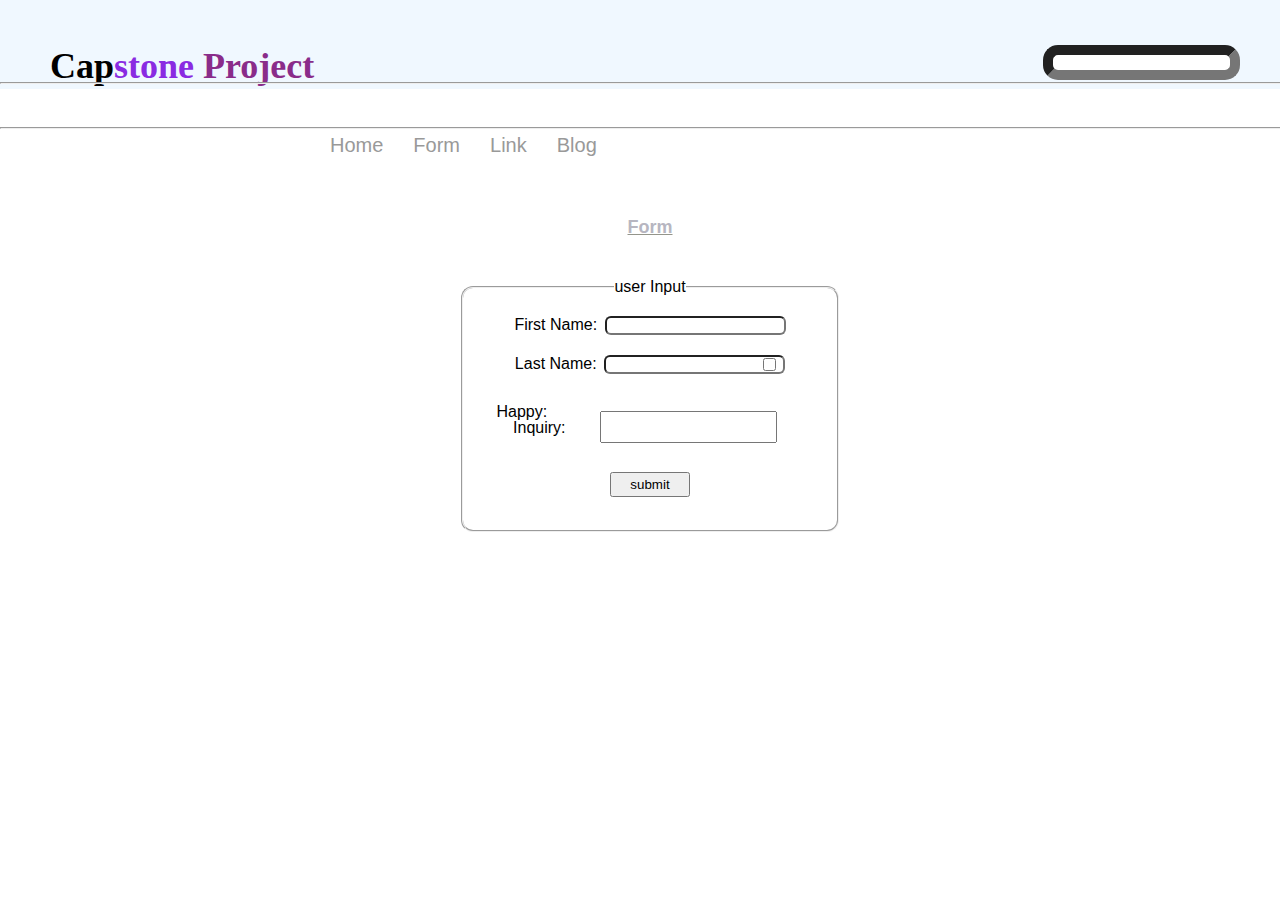
<file: form.html>
<!DOCTYPE html>
<html lang="en">
<head>
    <meta charset="UTF-8">
    <meta name="viewport" content="width=device-width, initial-scale=1.0">
    <title>Form</title>
    <link rel="stylesheet" href="style.css">
    <link rel="stylesheet" href="index.css">
</head>
<body>
    <div class="Gen">
        <header class="hd">
            <div class="titl">
                <h1 id="log">Cap<span id="sep">stone</span> <span id="sep2">Project</span></h1>
                <input type="search" class="inp">
            </div>
            <hr id="hr">
            <nav class="nav">
                <ul>
                    <li><a href="/index.html">Home</a></li>
                    <li><a href="/form.html">Form</a></li>
                    <li><a href="/link.html">Link</a></li>
                    <li><a href="/blog.html">Blog</a></li>
                </ul>
            </nav>
            <hr id="hrr">
        </header>
        <main>
            <article>
                <h1>Form</h1>
            <form>
                <fieldset>
                    <legend>user Input</legend>
                    <div>
                        <label for="text1">First Name:</label>
                        <input type="text" id="text1">
                    </div>
                    <div>
                        <label for="text2">Last Name:</label>
                        <input type="text" id="text2">
                    </div>
                    <div>
                        <label for="check" id="lb">Happy:</label>
                        <input type="checkbox" id="check">
                    </div>
                    <div id="inq">
                        <label for="area" id="inqs">Inquiry:</label>
                        <textarea name="Area" id="area"></textarea>
                    </div>
                    <input type="button" value="submit">
                </fieldset>
            </form>
            </article>
        </main>

    </div>
</body>
</html>
</file>
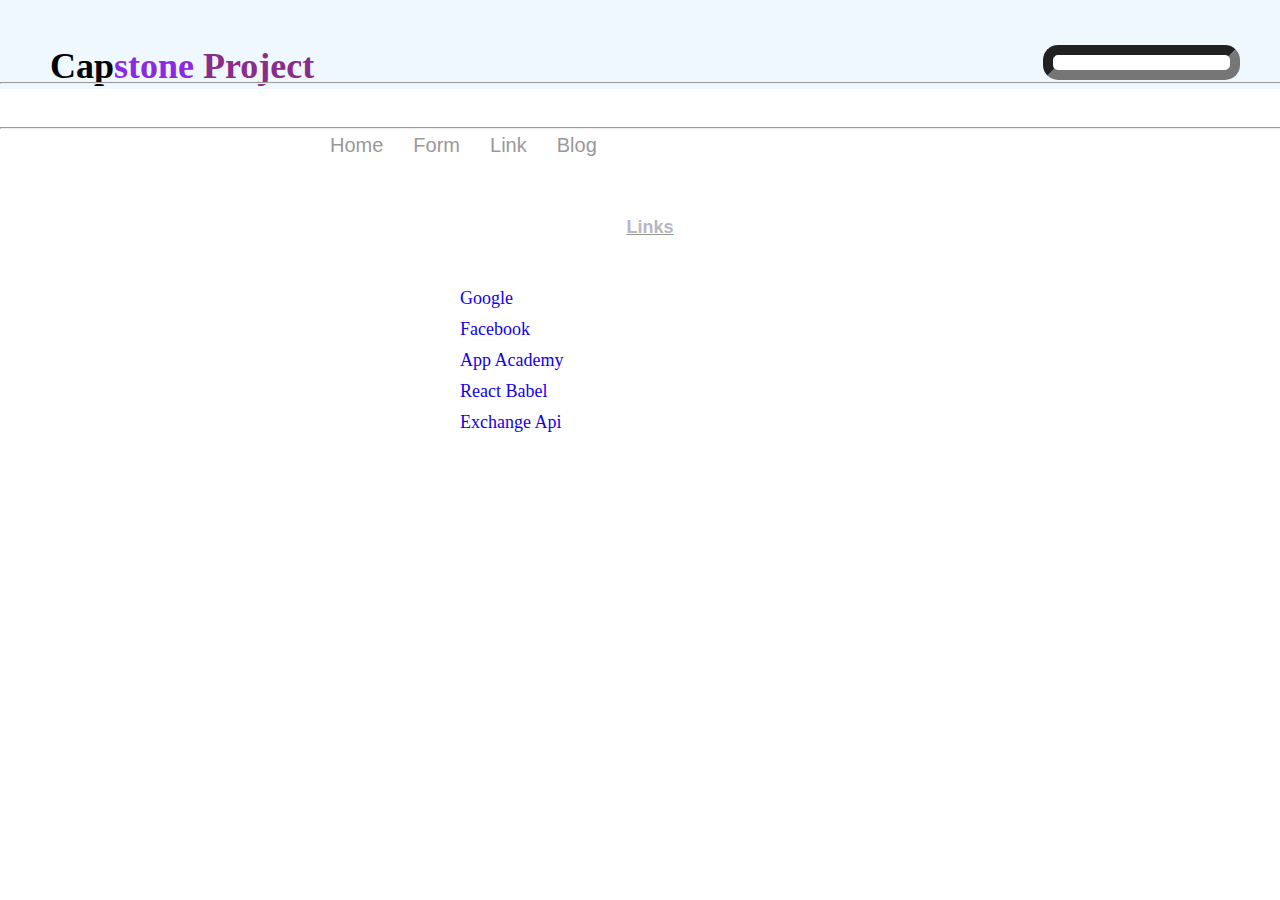
<file: link.html>
<!DOCTYPE html>
<html lang="en">
<head>
    <meta charset="UTF-8">
    <meta name="viewport" content="width=device-width, initial-scale=1.0">
    <title>Info</title>
    <link rel="stylesheet" href="style.css">
    <link rel="stylesheet" href="index.css">
</head>
<body>
    <div class="Gen">
        <header class="hd">
            <div class="titl">
                <h1 id="log">Cap<span id="sep">stone</span> <span id="sep2">Project</span></h1>
                <input type="search" class="inp">
            </div>
            <hr>
            <nav class="nav">
                <ul>
                    <li><a href="/index.html">Home</a></li>
                    <li><a href="/form.html">Form</a></li>
                    <li><a href="/link.html">Link</a></li>
                    <li><a href="/blog.html">Blog</a></li>
                </ul>
            </nav>
            <hr>
        </header>
        <main>
            <article id="art">
                <h1>Links</h1>
                <section>
                    <ul>
                        <li><a href="https://www.google.com">Google</a></li>
                        <li><a href="http://www.facebook.com" target="_blank">Facebook</a></li>
                        <li><a href="https://my.appacademy.io/lessons/">App Academy</a></li>
                        <li><a href="https://https://babeljs.io/docs/babel-preset-react">React Babel</a></li>
                        <li><a href="https://https://app.exchangerate-api.com/dashboard">Exchange Api</a></li>
                    </ul>
                </section>
            </article>
        </main>
    </div>
</body>
</html>
</file>
<file: style.css>
*{
    margin: 0;
    padding: 0;
}
body{
    background: #fff;
    font-size: 18px;
}
.Gen{
    margin: 0;
    padding: 0;
}
.Gen .hd{
    background-color: aliceblue;
    z-index: -1;
}
.hd h1{
    position: relative;
    float: left;
    left: 50px;
    top: 5vh;
}

.hd h1 #sep{
    color: blueviolet;
}
.hd #sep2{
    color: #8a2c8a;
}
.hd .inp{
    position: relative;
    right: 40px;
    float: right;
    top: 5vh;
    border-radius: 15px;
    border-width: 10px;
    text-indent: 4px;
}
.hd::after{
    display: table;
    content: " ";
    clear: both;
}
.hd .nav{
    position: relative;
    top: 10vh;
    left: 300px;

}

.nav ul{
    display: flex;
    list-style: none;
}
.nav ul li{
    margin-left: 30px;
    font-size: 20px;
}
.nav ul li a{
    text-decoration: none;
    color: #999;
    font-size: 600;
    cursor: pointer;
    font-family: 'Lucida Sans', 'Lucida Sans Regular', 'Lucida Grande', 'Lucida Sans Unicode', Geneva, Verdana, sans-serif;
}
nav ul li a:hover{
    color: black;
    font-size: 20px;
    font-family: Arial, Helvetica, sans-serif;
}
nav ul li a:visited{
    color: #8a2c8a;
    font-family: 'Times New Roman', Times, serif;
}
.nav ul li a:active{
    color: #888;
    font-family: Georgia, 'Times New Roman', Times, serif;
}
.hd hr{
    width: 200%;
    position: relative;
    top: 40px;
    margin-top: 20px;
}
.Gen main{
    position: relative;
    top: 12vh;
    margin: 20px auto; 
}
</file>
<file: index.css>
main article{
    margin-left: 20px;
}
main article h1{
    text-align: center;
    font-size: large;
    font-weight: bold;
    font-family: Arial, Helvetica, sans-serif;
    text-decoration: underline;
    color: #B7B6C1;
    text-decoration-color: #94958b;
}
main article h2{
    margin-top: 20px;
    font-size: medium;
    font-family: 'Times New Roman', Times, serif;
}
main article p{
    text-indent: 20px;
    margin-top: 10px;
}
main article figure#nat{
    text-align: center;
    display: block;
}
main article figure #nat-img{
    width: 500px;
}

/* About */
main form{
    width: 30%;
    margin: 10px auto;
    margin-top: 40px;
}

main form fieldset{
    text-align: center;
    font-family: 'Lucida Sans', 'Lucida Sans Regular', 'Lucida Grande', 'Lucida Sans Unicode', Geneva, Verdana, sans-serif;
    font-size: medium;
    height: 250px;
    border-radius: 12px;
}
main form fieldset #text1, #text2, #check{
    text-align: left;
    margin-left: 3px;
    margin-top: 20px;
    border-radius: 6px;
}
main form fieldset #lb{
    margin-right: 210px;
    top: 10px;
    position: relative;
    left: 2px;

}
main form fieldset #check{
    margin-right: 30px;
    position: relative;
    bottom: 4vh;
}

main form fieldset #inqs{
    right: 10px;
    position: relative;
    bottom: 10px;
}

main form fieldset #area{
    resize: none;
    margin-left: 20px;
}

main form fieldset input[type="button"]{
    margin-top: 25px;
    width: 80px;
    padding: 3px;
    cursor: pointer;
}
main form fieldset input[type="button"]:hover{
    background-color: #94958b;
    font-family: Verdana, Geneva, Tahoma, sans-serif;
    color:#fff;
    border-radius: 10px;
}
main form fieldset input[type="button"]:active{
    background-color: #B7B6C1;
    font-family: 'Times New Roman', Times, serif;
    color: #94958b;
    border-radius: 10px;
}


/* Info */
main #art section {
    text-align: center;
    margin-top: 50px;
}
main #art section ul{
    list-style: none;
    text-align: left;
    margin-left: 440px;
}
main #art section ul li{
    margin-top: 10px;
}

main #art section ul a{
    text-transform: capitalize;
    text-decoration: none;
    color: #1200f0;
}

main #art section ul a:hover{
    color: #94958b;
}

main #art section ul a:active{
    color: red;
}
main #art section ul a:visited{
    color: #f2ffd2;
}

/* contact */
main figure{
    margin-top: 30px;
    text-align: center;
}
main figure img{
    width: 200px;
    height: 200px;
}

main figure a img.pic1{
    width: 500px;
}
main .fig{
    display: flex;
    margin-left: 200px;
}
main .fig figure{
    margin-left: 30px;
}
</file>
